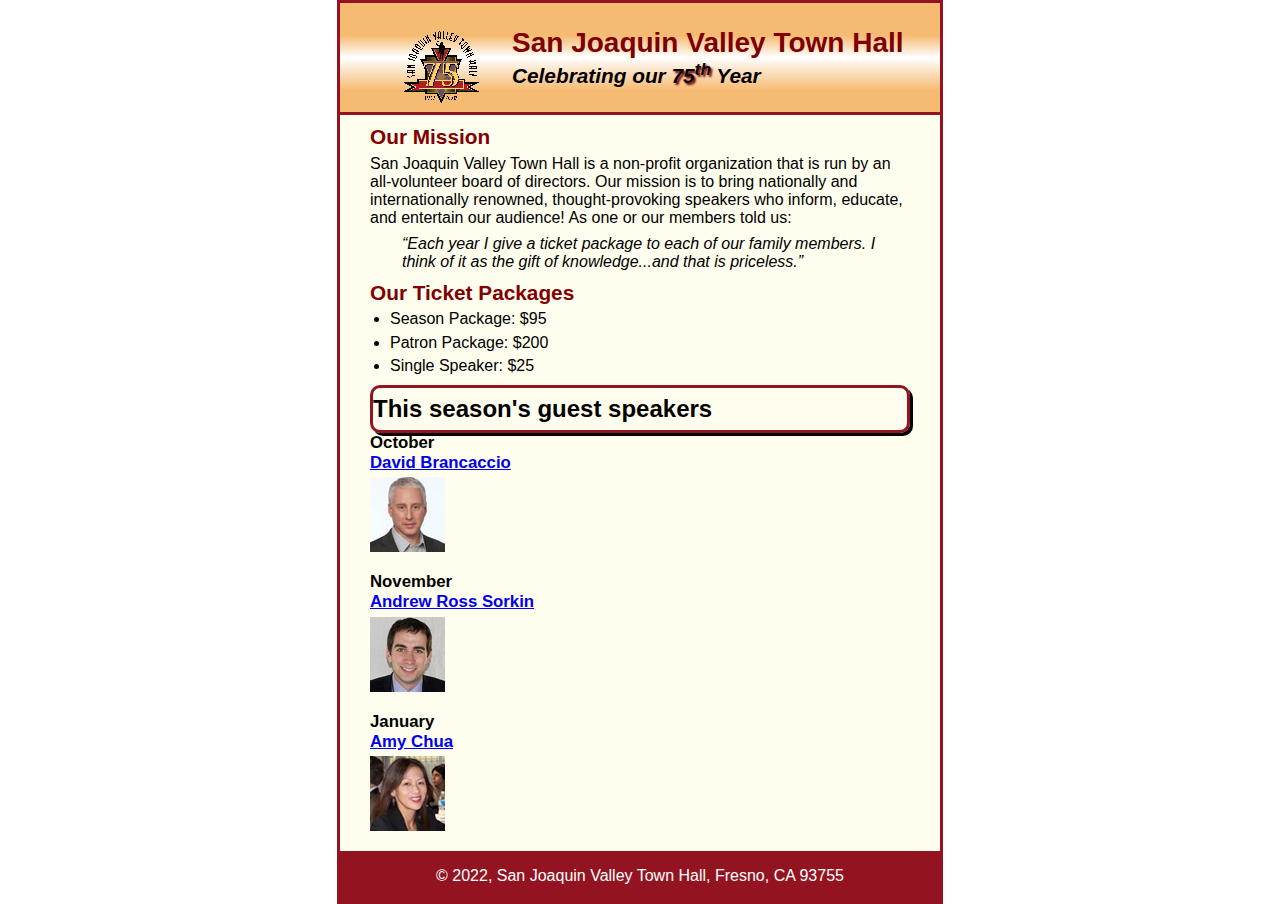
<file: index.html>
<!DOCTYPE html>
<html lang="en">

<head>
	<meta charset="utf-8">
	<title>San Joaquin Valley Town Hall</title>
	<link rel="shortcut icon" href="images/favicon.ico">
	<link rel="stylesheet" href="styles/main.css">
</head>

<body>
	<header>
		<img src="images/town_hall_logo.gif" alt="Town Hall logo" height="80">
		<h2>San Joaquin Valley Town Hall</h2>
		<h3>Celebrating our <span class="shadow">75<sup>th</sup></span> Year</h3>
	</header>
	<main>
		<h2>Our Mission</h2>
		<p>San Joaquin Valley Town Hall is a non-profit organization that is run by an 
			all-volunteer board of directors. Our mission is to bring nationally and 
			internationally renowned, thought-provoking speakers who inform, educate, 
			and entertain our audience! As one or our members told us:</p>
		<blockquote>&ldquo;Each year I give a ticket package to each of our family members. 
			I think of it as the gift of knowledge...and that is priceless.&rdquo;</blockquote>

		<h2>Our Ticket Packages</h2>
		<ul>
			<li>Season Package: $95</li>
			<li>Patron Package: $200</li>
			<li>Single Speaker: $25</li>
		</ul>

		<h1>This season's guest speakers</h1>
		<h3>October<br><a href="speakers/brancaccio.html">David Brancaccio</a></h3>
		<img src="images/brancaccio75.jpg" alt="David Brancaccio photo">
		<h3>November<br><a href="speakers/sorkin.html">Andrew Ross Sorkin</a></h3>
		<img src="images/sorkin75.jpg" alt="Andrew Ross Sorkin photo">
		<h3>January<br><a href="speakers/chua.html">Amy Chua</a></h3>
		<img src="images/chua75.jpg" alt="Amy Chua photo">
	</main>
	<footer>
		<p>&copy; 2022, San Joaquin Valley Town Hall, Fresno, CA 93755</p>
	</footer>
</body>
</html>
</file>
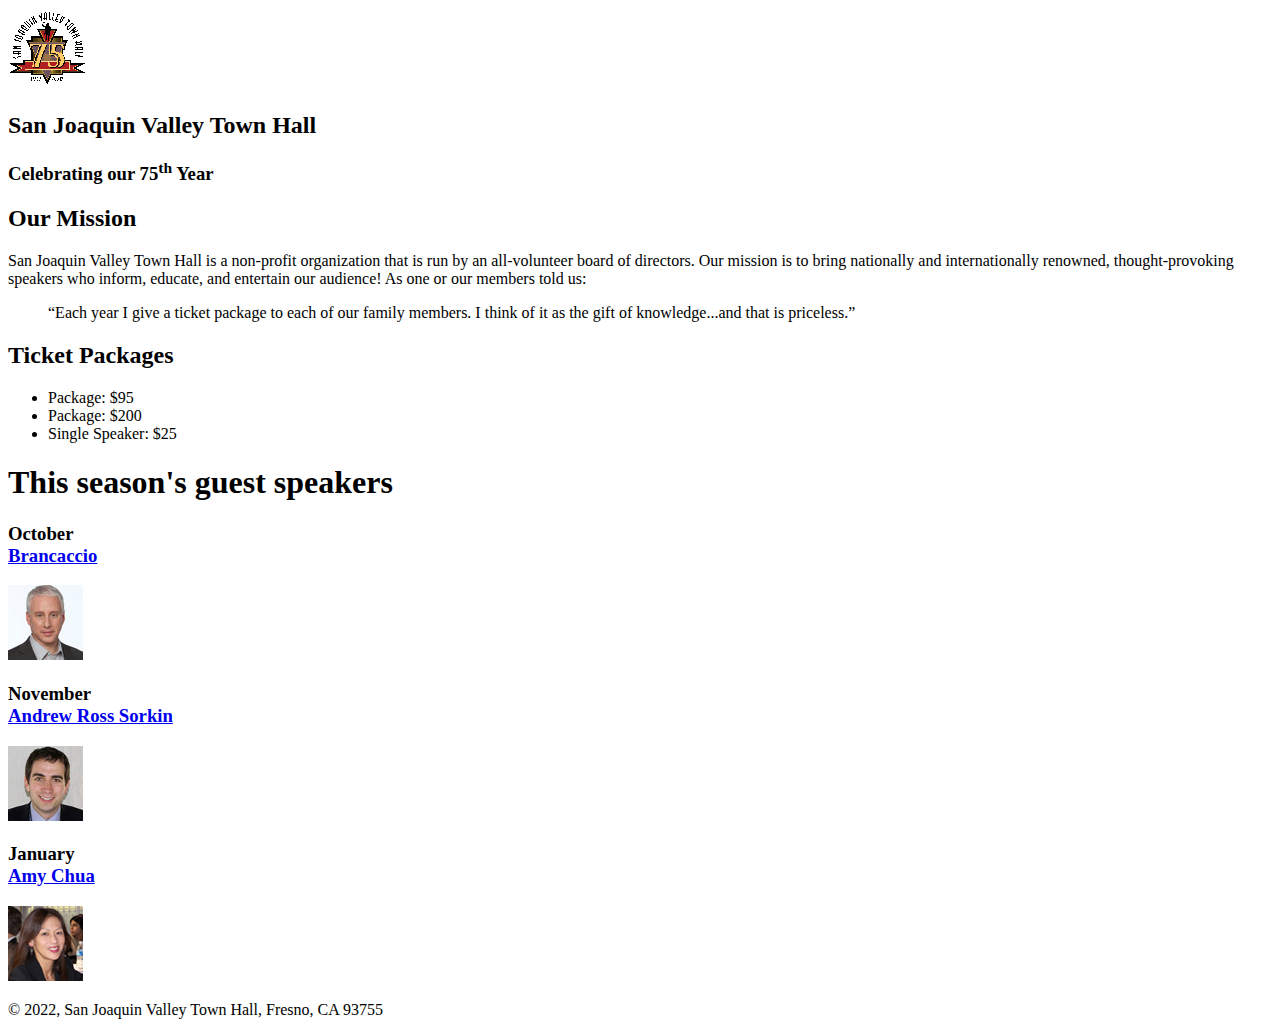
<file: c3_index.html>
<!DOCTYPE html>
<html lang="en">

<head>
	<img src="images/town_hall_logo.gif" alt="Town Hall Logo" height="80">
	<meta charset="utf-8">
	<title>San Joaquin Valley Town Hall</title>
	<link rel="shortcut icon" href="images/favicon.ico">
</head>

<body>
	<header>
		<h2>San Joaquin Valley Town Hall</h2>
		<h3>Celebrating our 75<sup>th</sup> Year</h3>		
	</header>
	<main>
		<h2>Our Mission</h2>

		<p>San Joaquin Valley Town Hall is a non-profit organization that is run by an all-volunteer board of directors. Our mission is to bring nationally and internationally renowned, thought-provoking speakers who inform, educate, and entertain our audience! As one or our members told us:</p>
		
		<blockquote><q>Each year I give a ticket package to each of our family members. I think of it as the gift of knowledge...and that is priceless.</q></blockquote>
		
		
		<h2>Ticket Packages</h2>
		<ul>
		<li>Package: $95</li>
		<li>Package: $200</li>
		<li>Single Speaker: $25</li>
		</ul>
		
		<h1>This season's guest speakers</h1>
		
		<h3>October
		<br><a href="speakers/brancaccio.html">Brancaccio</a>
		</h3>
		<img src="images/brancaccio75.jpg" alt="Brancaccio">

		<h3>November
		<br><a href="speakers/sorkin.html">Andrew Ross Sorkin</a>
		</h3>
		<img src="images/sorkin75.jpg" alt="Andrew Ross Sorkin">
		
		<h3>January
		<br><a href="speakers/chua.html">Amy Chua</a>
		</h3>
		<img src="images/chua75.jpg">

	</main>
	<footer>
		<p>&copy; 2022, San Joaquin Valley Town Hall, Fresno, CA 93755</p>
	</footer>
</body>
</html>
</file>
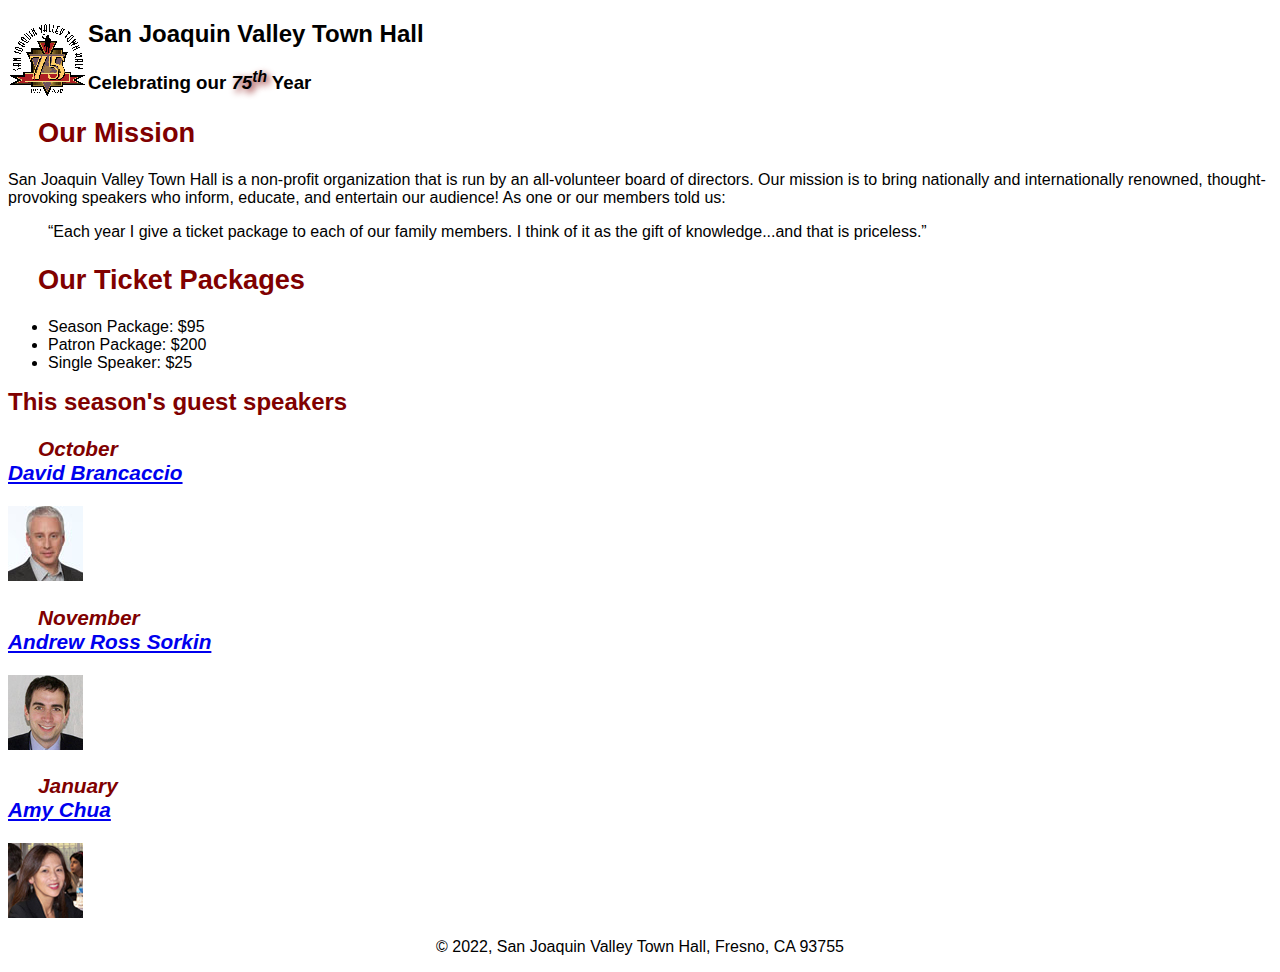
<file: c4_index.html>
<!DOCTYPE html>
<html lang="en">

<head>
	<meta charset="utf-8">
	<title>San Joaquin Valley Town Hall</title>
	<link rel="shortcut icon" href="images/favicon.ico">
	<link rel="stylesheet" href="styles/c4_main.css">
</head>

<body>
	<header>
		<img src="images/town_hall_logo.gif" alt="Town Hall logo" height="80">
		<h2>San Joaquin Valley Town Hall</h2>
		<h3>Celebrating our <em class="shadow">75<sup>th</sup></em> Year</h3>
	</header>
	<main>
		<h2>Our Mission</h2>
		<p>San Joaquin Valley Town Hall is a non-profit organization that is run by an 
			all-volunteer board of directors. Our mission is to bring nationally and 
			internationally renowned, thought-provoking speakers who inform, educate, 
			and entertain our audience! As one or our members told us:</p>
		<blockquote>&ldquo;Each year I give a ticket package to each of our family members. 
			I think of it as the gift of knowledge...and that is priceless.&rdquo;</blockquote>

		<h2>Our Ticket Packages</h2>
		<ul>
			<li>Season Package: $95</li>
			<li>Patron Package: $200</li>
			<li>Single Speaker: $25</li>
		</ul>

		<h1>This season's guest speakers</h1>
		<h3>October<br><a href="speakers/brancaccio.html">David Brancaccio</a></h3>
		<img src="images/brancaccio75.jpg" alt="David Brancaccio photo">
		<h3>November<br><a href="speakers/sorkin.html">Andrew Ross Sorkin</a></h3>
		<img src="images/sorkin75.jpg" alt="Andrew Ross Sorkin photo">
		<h3>January<br><a href="speakers/chua.html">Amy Chua</a></h3>
		<img src="images/chua75.jpg" alt="Amy Chua photo">
	</main>
	<footer>
		<p>&copy; 2022, San Joaquin Valley Town Hall, Fresno, CA 93755</p>
	</footer>
</body>
</html>
</file>
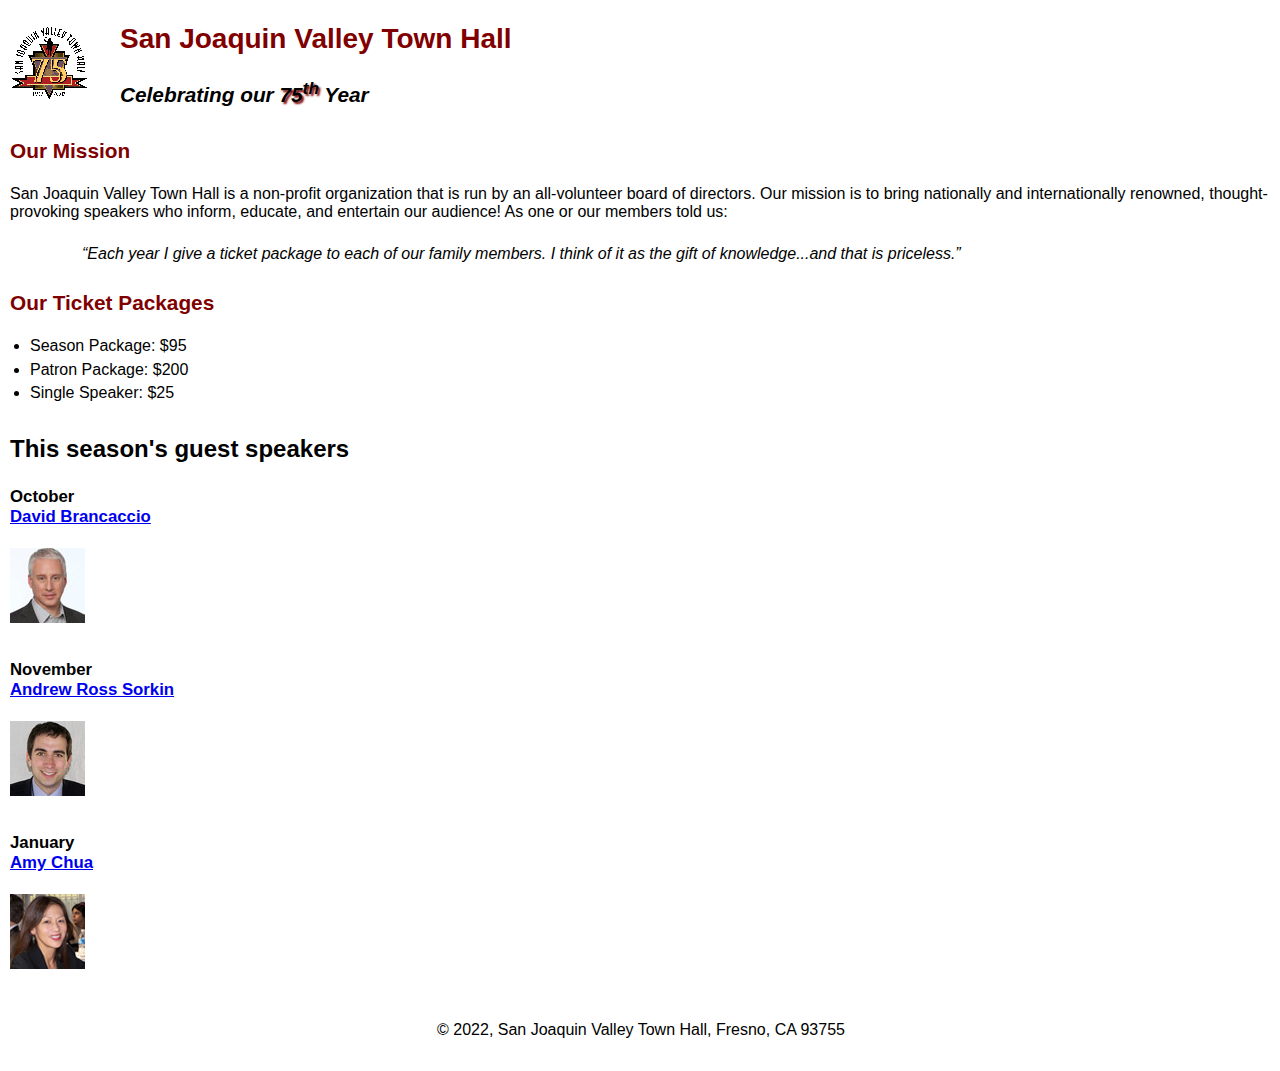
<file: c5_index.html>
<!DOCTYPE html>
<html lang="en">

<head>
	<meta charset="utf-8">
	<title>San Joaquin Valley Town Hall</title>
	<link rel="shortcut icon" href="images/favicon.ico">
	<link rel="stylesheet" href="styles/c5_main.css">
</head>

<body>
	<header>
		<img src="images/town_hall_logo.gif" alt="Town Hall logo" height="80">
		<h2>San Joaquin Valley Town Hall</h2>
		<h3>Celebrating our <span class="shadow">75<sup>th</sup></span> Year</h3>
	</header>
	<main>
		<h2>Our Mission</h2>
		<p>San Joaquin Valley Town Hall is a non-profit organization that is run by an 
			all-volunteer board of directors. Our mission is to bring nationally and 
			internationally renowned, thought-provoking speakers who inform, educate, 
			and entertain our audience! As one or our members told us:</p>
		<blockquote>&ldquo;Each year I give a ticket package to each of our family members. 
			I think of it as the gift of knowledge...and that is priceless.&rdquo;</blockquote>

		<h2>Our Ticket Packages</h2>
		<ul>
			<li>Season Package: $95</li>
			<li>Patron Package: $200</li>
			<li>Single Speaker: $25</li>
		</ul>

		<h1>This season's guest speakers</h1>
		<h3>October<br><a href="speakers/brancaccio.html">David Brancaccio</a></h3>
		<img src="images/brancaccio75.jpg" alt="David Brancaccio photo">
		<h3>November<br><a href="speakers/sorkin.html">Andrew Ross Sorkin</a></h3>
		<img src="images/sorkin75.jpg" alt="Andrew Ross Sorkin photo">
		<h3>January<br><a href="speakers/chua.html">Amy Chua</a></h3>
		<img src="images/chua75.jpg" alt="Amy Chua photo">
	</main>
	<footer>
		<p>&copy; 2022, San Joaquin Valley Town Hall, Fresno, CA 93755</p>
	</footer>
</body>
</html>
</file>
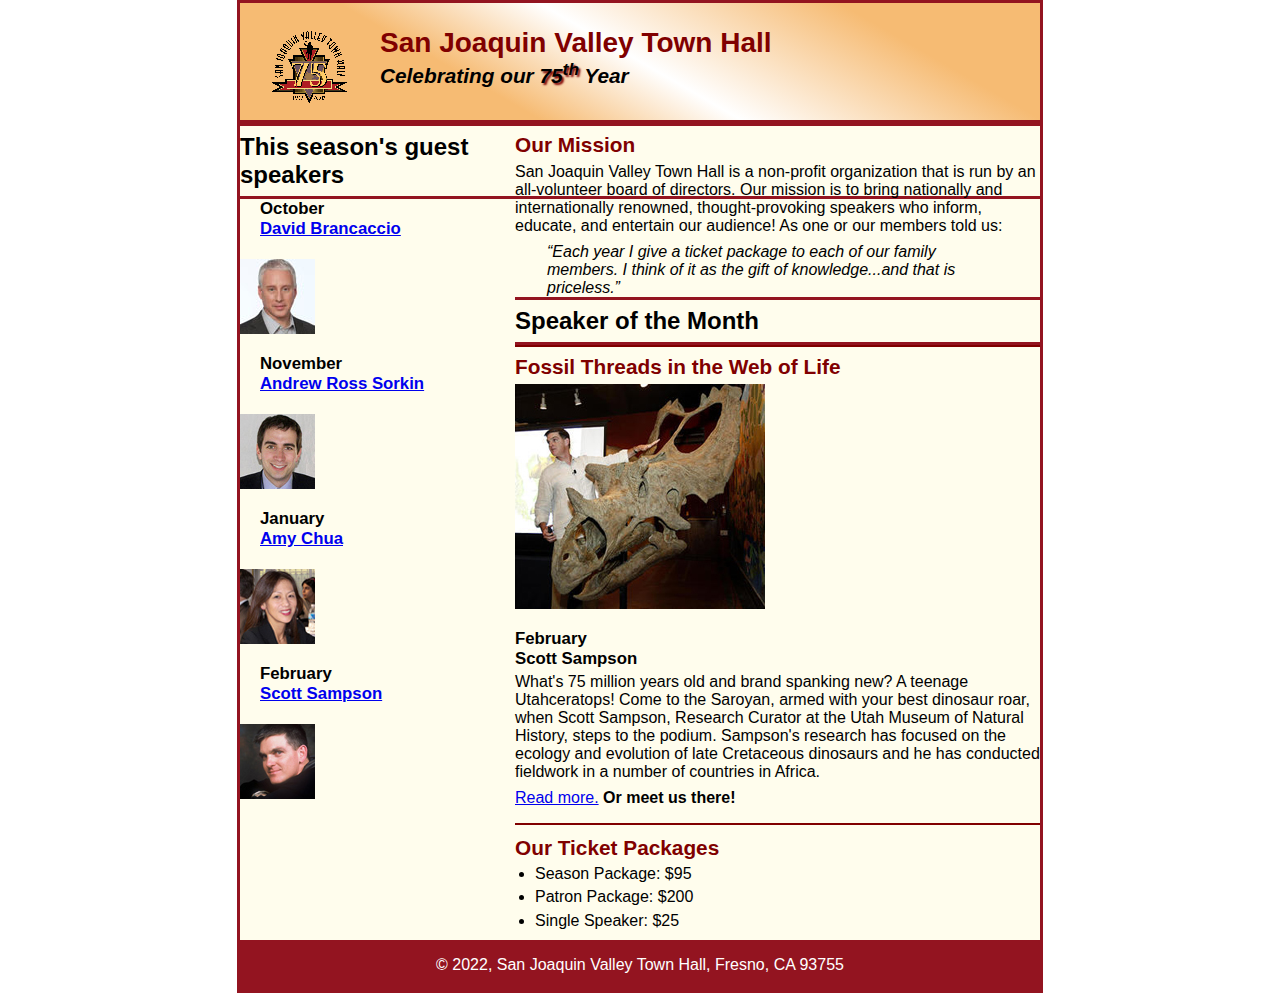
<file: c6_index.html>
<!DOCTYPE html>
<html lang="en">

<head>
	<meta charset="utf-8">
	<title>San Joaquin Valley Town Hall</title>
	<link rel="shortcut icon" href="images/favicon.ico">
	<link rel="stylesheet" href="styles/c6_main.css">
</head>

<body>
	<header>
		<img src="images/town_hall_logo.gif" alt="Town Hall logo" height="80">
		<h2>San Joaquin Valley Town Hall</h2>
		<h3>Celebrating our <span class="shadow">75<sup>th</sup></span> Year</h3>
	</header>
	<main>
		<section>
			<h2>Our Mission</h2>
			<p>San Joaquin Valley Town Hall is a non-profit organization that is run by an 
				all-volunteer board of directors. Our mission is to bring nationally and 
				internationally renowned, thought-provoking speakers who inform, educate, 
				and entertain our audience! As one or our members told us:</p>
			<blockquote>&ldquo;Each year I give a ticket package to each of our family members. 
				I think of it as the gift of knowledge...and that is priceless.&rdquo;</blockquote>
			<h1>Speaker of the Month</h1>
			<article>
				<h2>Fossil Threads in the Web of Life</h2>
				<img src="images/sampson_dinosaur.jpg" alt="Scott Sampson with dinosaur" class="right">
				<h3>February<br>
				Scott Sampson</h3>
				<p>What's 75 million years old and brand spanking new? A teenage Utahceratops! 
				Come to the Saroyan, armed with your best dinosaur roar, when Scott Sampson, Research 
				Curator at the Utah Museum of Natural History, steps to the podium. Sampson's research 
				has focused on the ecology and evolution of late Cretaceous dinosaurs and he has conducted 
				fieldwork in a number of countries in Africa.</p>
				<p><a href="speakers/c6_sampson.html">Read more.</a>&nbsp;<b>Or meet us there!</b></p>
			</article>

			<h2>Our Ticket Packages</h2>
			<ul>
				<li>Season Package: $95</li>
				<li>Patron Package: $200</li>
				<li>Single Speaker: $25</li>
			</ul>
		</section>

		<aside>
			<h1>This season's guest speakers</h1>
			<h3>October<br><a href="speakers/brancaccio.html">David Brancaccio</a></h3>
			<img src="images/brancaccio75.jpg" alt="David Brancaccio photo">
			<h3>November<br><a href="speakers/sorkin.html">Andrew Ross Sorkin</a></h3>
			<img src="images/sorkin75.jpg" alt="Andrew Ross Sorkin photo">
			<h3>January<br><a href="speakers/chua.html">Amy Chua</a></h3>
			<img src="images/chua75.jpg" alt="Amy Chua photo">
			<h3>February<br><a href="speakers/c6_sampson.html">Scott Sampson</a></h3>
			<img src="images/sampson75.jpg" alt="Scott Sampson photo">
		</aside>
	</main>
	<footer>
		<p>&copy; 2022, San Joaquin Valley Town Hall, Fresno, CA 93755</p>
	</footer>
</body>
</html>
</file>
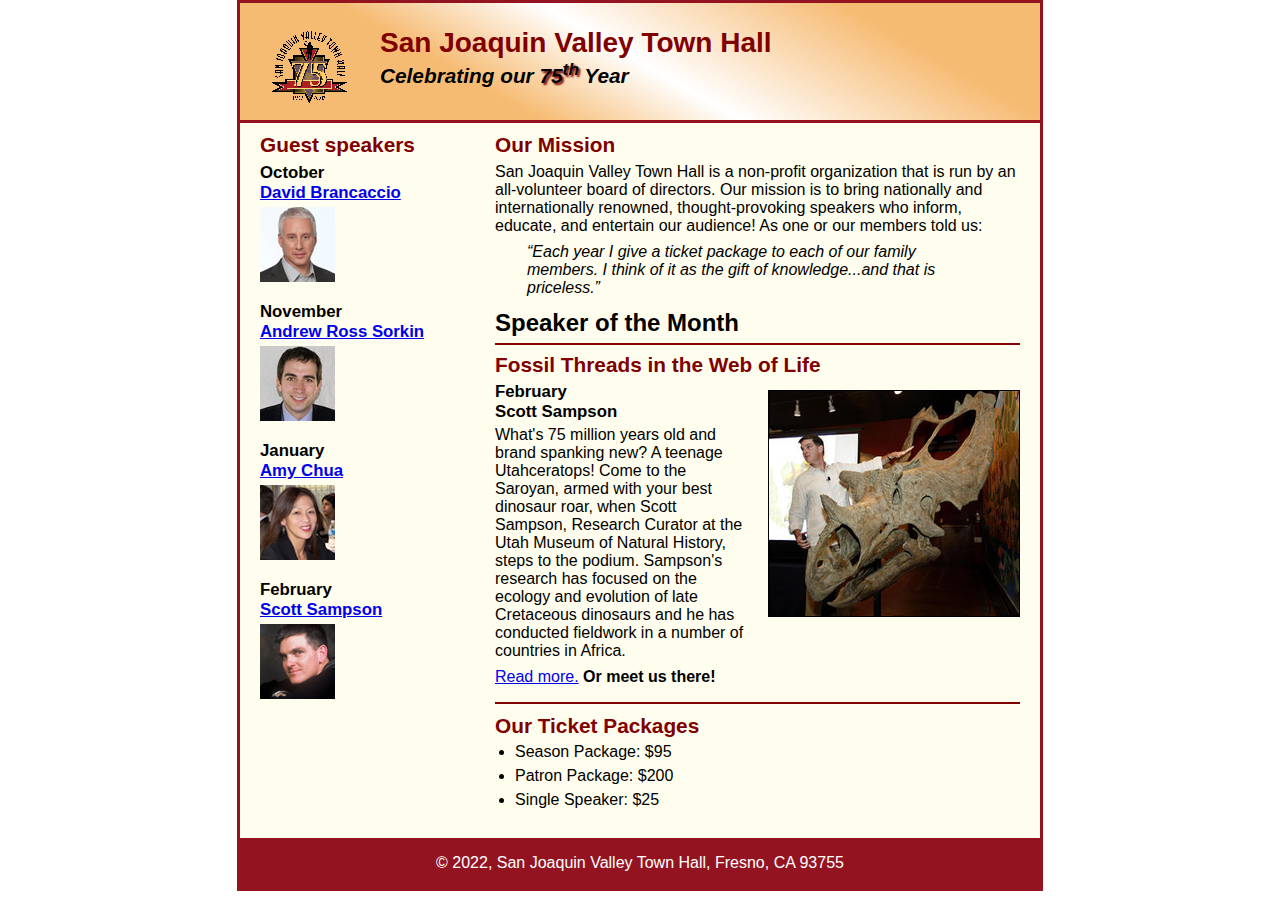
<file: c7_index.html>
<!DOCTYPE html>
<html lang="en">

<head>
	<meta charset="utf-8">
	<title>San Joaquin Valley Town Hall</title>
	<link rel="shortcut icon" href="images/favicon.ico">
	<link rel="stylesheet" href="styles/c7_main.css">
</head>

<body>
	<header>
		<img src="images/town_hall_logo.gif" alt="Town Hall logo" height="80">
		<h2>San Joaquin Valley Town Hall</h2>
		<h3>Celebrating our <span class="shadow">75<sup>th</sup></span> Year</h3>
	</header>
	<main>
		<section>
			<h2>Our Mission</h2>
			<p>San Joaquin Valley Town Hall is a non-profit organization that is run by an 
			   all-volunteer board of directors. Our mission is to bring nationally and 
			   internationally renowned, thought-provoking speakers who inform, educate, 
			   and entertain our audience! As one or our members told us:</p>
			<blockquote>&ldquo;Each year I give a ticket package to each of our family members. 
			I think of it as the gift of knowledge...and that is priceless.&rdquo;</blockquote>
			<h1>Speaker of the Month</h1>
			<article>
				<h2>Fossil Threads in the Web of Life</h2>
				<img src="images/sampson_dinosaur.jpg" alt="Scott Sampson with dinosaur">
				<h3>February<br>
				Scott Sampson</h3>
				<p>What's 75 million years old and brand spanking new? A teenage Utahceratops! 
				Come to the Saroyan, armed with your best dinosaur roar, when Scott Sampson, Research 
				Curator at the Utah Museum of Natural History, steps to the podium. Sampson's research 
				has focused on the ecology and evolution of late Cretaceous dinosaurs and he has conducted 
				fieldwork in a number of countries in Africa.</p>
				<p><a href="speakers/c6_sampson.html">Read more.</a>&nbsp;<b>Or meet us there!</b></p>
			</article>
			
			<h2>Our Ticket Packages</h2>
			<ul>
				<li>Season Package: $95</li>
				<li>Patron Package: $200</li>
				<li>Single Speaker: $25</li>
			</ul>
		</section>
		
		<aside>
			<h2>Guest speakers</h2>
			<h3>October<br><a href="speakers/brancaccio.html">David Brancaccio</a></h3>
			<img src="images/brancaccio75.jpg" alt="David Brancaccio photo">
			<h3>November<br><a href="speakers/sorkin.html">Andrew Ross Sorkin</a></h3>
			<img src="images/sorkin75.jpg" alt="Andrew Ross Sorkin photo">
			<h3>January<br><a href="speakers/chua.html">Amy Chua</a></h3>
			<img src="images/chua75.jpg" alt="Amy Chua photo">
			<h3>February<br><a href="speakers/c6_sampson.html">Scott Sampson</a></h3>
			<img src="images/sampson75.jpg" alt="Scott Sampson photo">
		</aside>
	</main>
	<footer>
		<p>&copy; 2022, San Joaquin Valley Town Hall, Fresno, CA 93755</p>
	</footer>
</body>
</html>
</file>
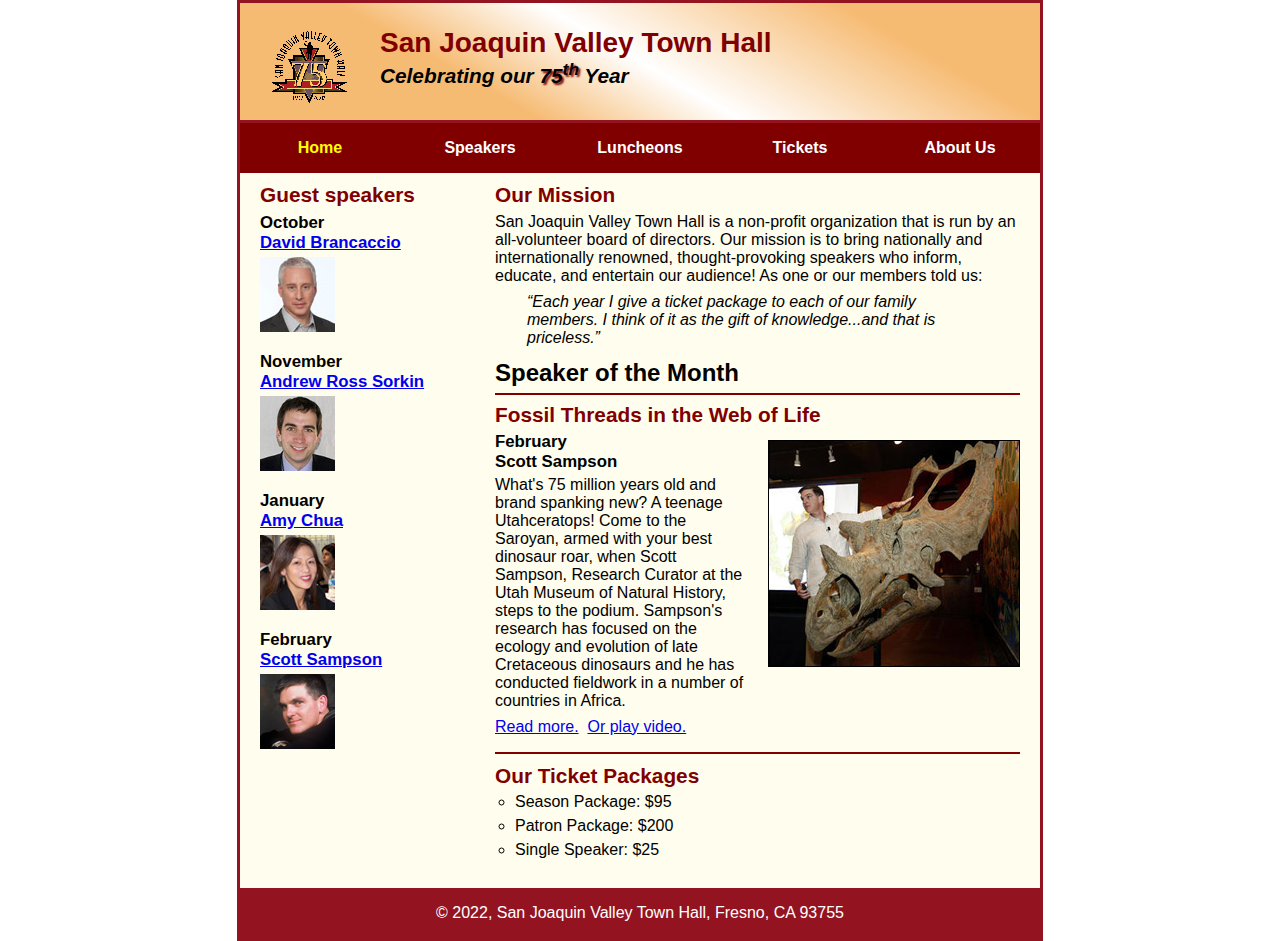
<file: c8_index.html>
<!DOCTYPE html>
<html lang="en">

<head>
	<meta charset="utf-8">
	<title>San Joaquin Valley Town Hall</title>
	<link rel="shortcut icon" href="images/favicon.ico">
	<link rel="stylesheet" href="styles/c8_main.css">
</head>

<body>
	<header>
		<img src="images/town_hall_logo.gif" alt="Town Hall logo" height="80">
		<h2>San Joaquin Valley Town Hall</h2>
		<h3>Celebrating our <span class="shadow">75<sup>th</sup></span> Year</h3>
	</header>
	<nav id="nav_menu">
    	<ul>
        	<li><a href="index.html" class="current">Home</a></li>
        	<li><a href="speakers.html">Speakers</a></li>
        	<li><a href="luncheons.html">Luncheons</a></li>
        	<li><a href="tickets.html">Tickets</a></li>
        	<li><a href="aboutus.html"> About Us</a>
            	<ul>
                	<li><a href="#">Our History</a></li>
                	<li><a href="#">Board of Directors</a></li>
                	<li><a href="#">Past Speakers</a></li>
                	<li><a href="#">Contact Information</a></li>
            	</ul>
        	</li>
    	</ul>
	</nav>
	<main>
		<section>
			<h2>Our Mission</h2>
			<p>San Joaquin Valley Town Hall is a non-profit organization that is run by an 
			   all-volunteer board of directors. Our mission is to bring nationally and 
			   internationally renowned, thought-provoking speakers who inform, educate, 
			   and entertain our audience! As one or our members told us:</p>
			<blockquote>&ldquo;Each year I give a ticket package to each of our family members. 
			I think of it as the gift of knowledge...and that is priceless.&rdquo;</blockquote>
			
			<h1>Speaker of the Month</h1>
			<article>
				<h2>Fossil Threads in the Web of Life</h2>
				<img src="images/sampson_dinosaur.jpg" alt="Scott Sampson with dinosaur">
				<h3>February<br>
				Scott Sampson</h3>
				<p>What's 75 million years old and brand spanking new? A teenage Utahceratops! 
				Come to the Saroyan, armed with your best dinosaur roar, when Scott Sampson, Research 
				Curator at the Utah Museum of Natural History, steps to the podium. Sampson's research 
				has focused on the ecology and evolution of late Cretaceous dinosaurs and he has conducted 
				fieldwork in a number of countries in Africa.</p>
				<p>
					<a href="speakers/c7_sampson.html">Read more.</a>&nbsp;
					<a href="media/sampson.mp4" target="_blank">Or play video.</a>
				</p>
			</article>
			
			<h2>Our Ticket Packages</h2>
			<ul>
				<li>Season Package: $95</li>
				<li>Patron Package: $200</li>
				<li>Single Speaker: $25</li>
			</ul>
		</section>
		<aside>
			<h2>Guest speakers</h2>
			<h3>October<br><a href="speakers/brancaccio.html">David Brancaccio</a></h3>
			<img src="images/brancaccio75.jpg" alt="David Brancaccio photo">
			<h3>November<br><a href="speakers/sorkin.html">Andrew Ross Sorkin</a></h3>
			<img src="images/sorkin75.jpg" alt="Andrew Ross Sorkin photo">
			<h3>January<br><a href="speakers/chua.html">Amy Chua</a></h3>
			<img src="images/chua75.jpg" alt="Amy Chua photo">
			<h3>February<br><a href="speakers/c7_sampson.html">Scott Sampson</a></h3>
			<img src="images/sampson75.jpg" alt="Scott Sampson photo">
		</aside>
	</main>
	<footer>
		<p>&copy; 2022, San Joaquin Valley Town Hall, Fresno, CA 93755</p>
	</footer>
</body>
</html>
</file>
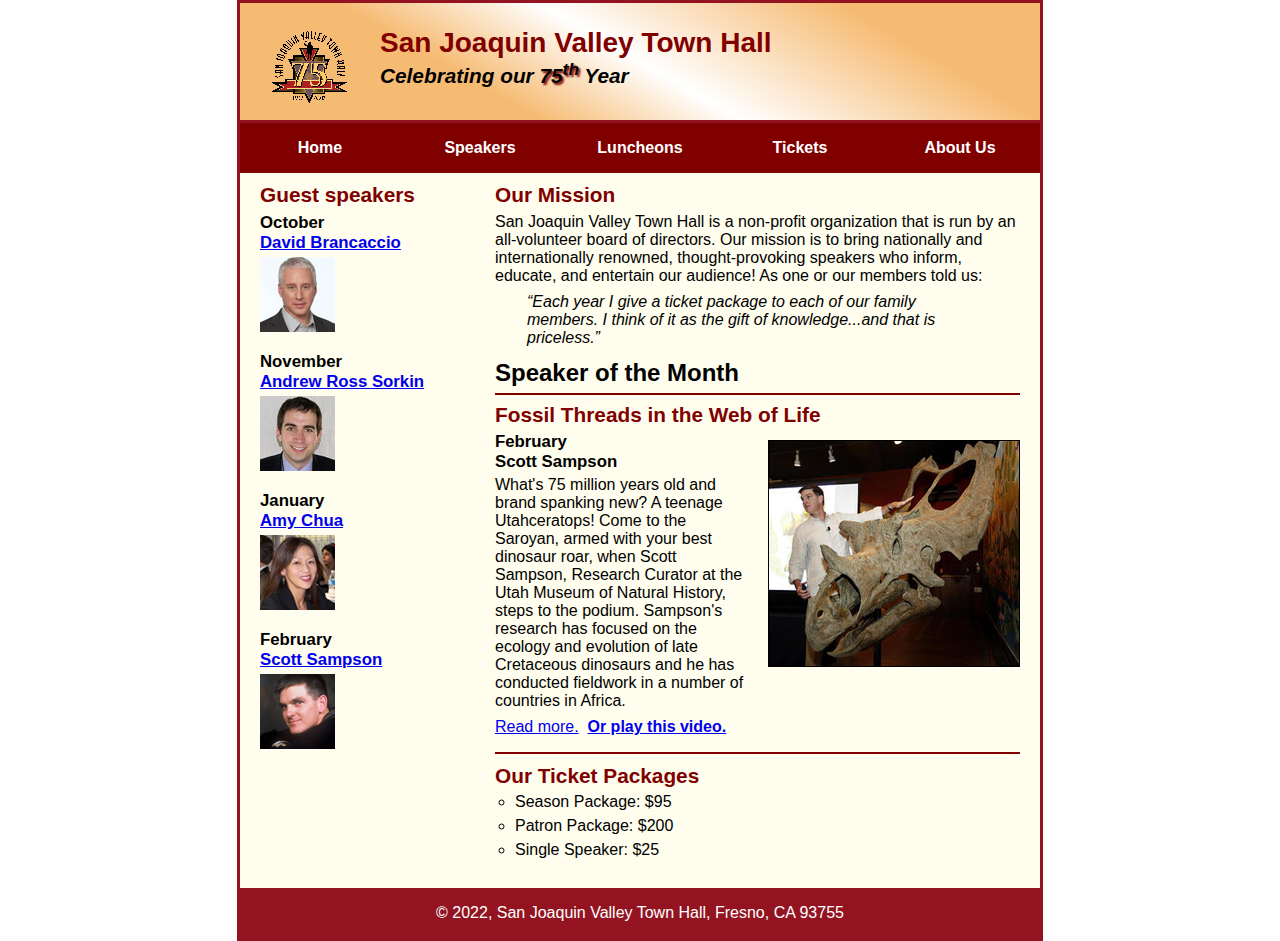
<file: c_index.html>
<!DOCTYPE html>
<html lang="en">

<head>
	<meta charset="utf-8">
	<title>San Joaquin Valley Town Hall</title>
	<link rel="shortcut icon" href="images/favicon.ico">
	<link rel="stylesheet" href="styles/c7_main.css">
</head>

<body>
	<header>
		<img src="images/town_hall_logo.gif" alt="Town Hall logo" height="80">
		<h2>San Joaquin Valley Town Hall</h2>
		<h3>Celebrating our <span class="shadow">75<sup>th</sup></span> Year</h3>
	</header>

	<nav id="nav_menu">
		<ul>
			<li class="current"><a href="index.html">Home</a></li>
			<li><a href="">Speakers</a></li>
			<li><a href="">Luncheons</a></li>
			<li><a href="">Tickets</a></li>
			<li><a href="">About Us</a>
				<ul>
					<li><a href="#">Our History</a></li>
					<li><a href="#">Board of Directors</a></li>
					<li><a href="#">Past Speakers</a></li>
					<li><a href="#">Contact Information</a></li>
				</ul>
			</li>
		</ul>
	</nav>

	<main>
		<section>
			<h2>Our Mission</h2>
			<p>San Joaquin Valley Town Hall is a non-profit organization that is run by an 
			   all-volunteer board of directors. Our mission is to bring nationally and 
			   internationally renowned, thought-provoking speakers who inform, educate, 
			   and entertain our audience! As one or our members told us:</p>
			<blockquote>&ldquo;Each year I give a ticket package to each of our family members. 
			I think of it as the gift of knowledge...and that is priceless.&rdquo;</blockquote>
			<h1>Speaker of the Month</h1>
			<article>
				<h2>Fossil Threads in the Web of Life</h2>
				<img src="images/sampson_dinosaur.jpg" alt="Scott Sampson with dinosaur">
				<h3>February<br>
				Scott Sampson</h3>
				<p>What's 75 million years old and brand spanking new? A teenage Utahceratops! 
				Come to the Saroyan, armed with your best dinosaur roar, when Scott Sampson, Research 
				Curator at the Utah Museum of Natural History, steps to the podium. Sampson's research 
				has focused on the ecology and evolution of late Cretaceous dinosaurs and he has conducted 
				fieldwork in a number of countries in Africa.</p>
				<p><a href="speakers/c6_sampson.html">Read more.</a>&nbsp;<b>
					  <a href="media/sampson.mp4">Or play this video.</a>
				</b></p>
			</article>
			
			<h2>Our Ticket Packages</h2>
			<ul style="list-style-type: circle;">
				<li>Season Package: $95</li>
				<li>Patron Package: $200</li>
				<li>Single Speaker: $25</li>
			</ul>
		</section>
		
		<aside>
			<h2>Guest speakers</h2>
			<h3>October<br><a href="speakers/brancaccio.html">David Brancaccio</a></h3>
			<img src="images/brancaccio75.jpg" alt="David Brancaccio photo">
			<h3>November<br><a href="speakers/sorkin.html">Andrew Ross Sorkin</a></h3>
			<img src="images/sorkin75.jpg" alt="Andrew Ross Sorkin photo">
			<h3>January<br><a href="speakers/chua.html">Amy Chua</a></h3>
			<img src="images/chua75.jpg" alt="Amy Chua photo">
			<h3>February<br><a href="speakers/c6_sampson.html">Scott Sampson</a></h3>
			<img src="images/sampson75.jpg" alt="Scott Sampson photo">
		</aside>
	</main>
	<footer>
		<p>&copy; 2022, San Joaquin Valley Town Hall, Fresno, CA 93755</p>
	</footer>
</body>
</html>
</file>
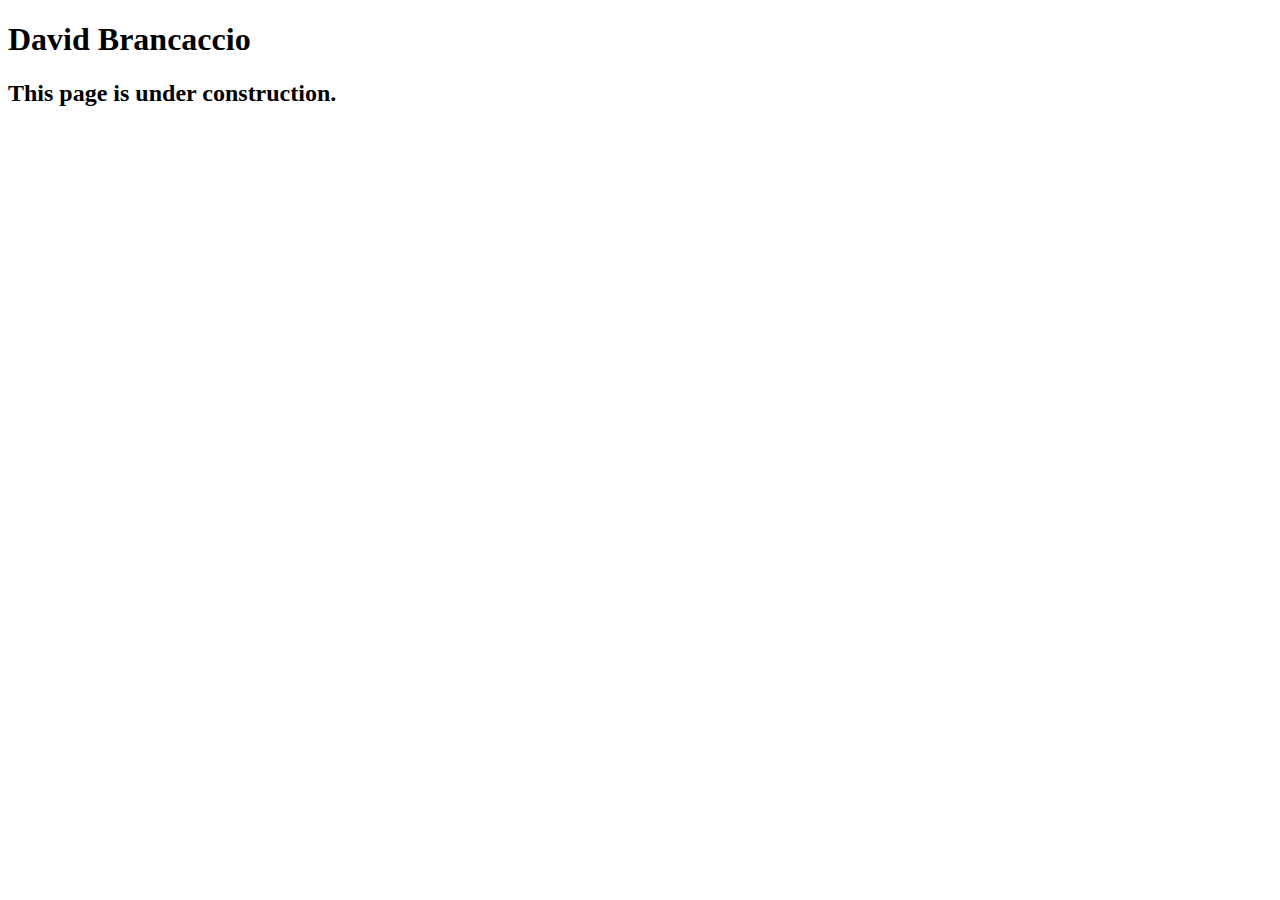
<file: speakers/brancaccio.html>
<!DOCTYPE html>
<html lang="en">

<head>
	<meta charset="utf-8">
	<title>San Joaquin Valley Town Hall</title>
	<link rel="shortcut icon" href="images/favicon.ico">
</head>

<body>
    <main>
	    <h1>David Brancaccio</h1>
	    <h2>This page is under construction.</h2>	        
    </main>
</body>

</html>
</file>
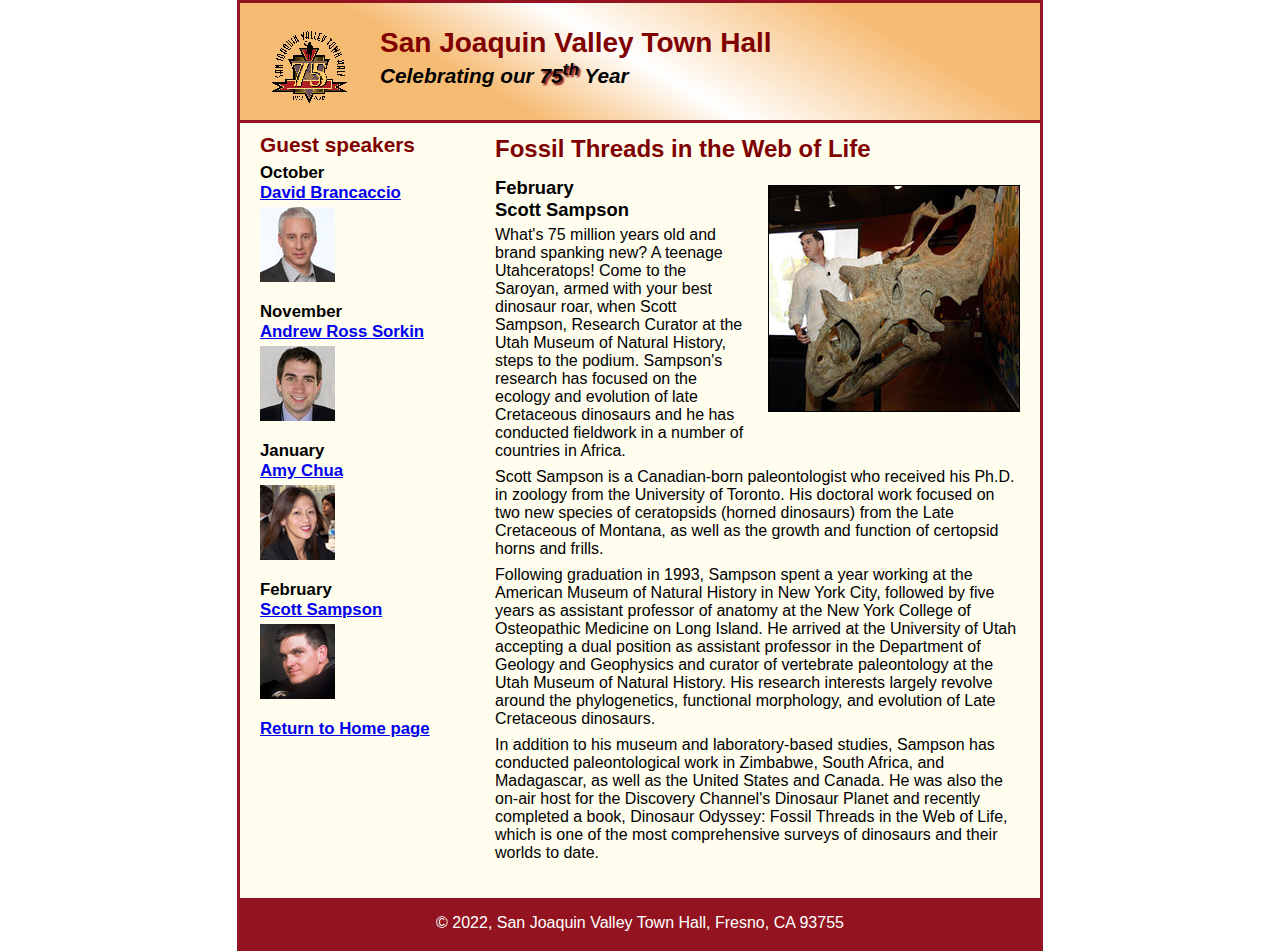
<file: speakers/c6_sampson.html>
<!DOCTYPE html>
<html lang="en">

<head>
	<meta charset="utf-8">
	<title>San Joaquin Valley Town Hall</title>
	<link rel="shortcut icon" href="../images/favicon.ico">
	<link rel="stylesheet" href="../styles/c6_speaker.css">
</head>

<body>
	<header>
		<img src="../images/town_hall_logo.gif" alt="Town Hall logo" height="80">
		<h2>San Joaquin Valley Town Hall</h2>
		<h3>Celebrating our <span class="shadow">75<sup>th</sup></span> Year</h3>
	</header>
	<main>
		<section>
			<h1>Fossil Threads in the Web of Life</h1>
			<article>
				<img src="../images/sampson_dinosaur.jpg" alt="Scott Sampson with dinosaur">
				<h2>February<br>Scott Sampson</h2>
				<p>What's 75 million years old and brand spanking new? A teenage Utahceratops! Come to the 
				   Saroyan, armed with your best dinosaur roar, when Scott Sampson, Research Curator at the 
				   Utah Museum of Natural History, steps to the podium. Sampson's research has focused on the 
				   ecology and evolution of late Cretaceous dinosaurs and he has conducted fieldwork in a number 
				   of countries in Africa.</p>
				<p>Scott Sampson is a Canadian-born paleontologist who received his Ph.D. in zoology from the 
				   University of Toronto. His doctoral work focused on two new species of ceratopsids (horned 
				   dinosaurs) from the Late Cretaceous of Montana, as well as the growth and function of certopsid 
				   horns and frills.</p>
				<p>Following graduation in 1993, Sampson spent a year working at the American Museum of Natural 
				   History in New York City, followed by five years as assistant professor of anatomy at the New 
				   York College of Osteopathic Medicine on Long Island. He arrived at the University of Utah 
				   accepting a dual position as assistant professor in the Department of Geology and Geophysics 
				   and curator of vertebrate paleontology at the Utah Museum of Natural History. His research 
				   interests largely revolve around the phylogenetics, functional morphology, and evolution of 
				   Late Cretaceous dinosaurs.</p>
				<p>In addition to his museum and laboratory-based studies, Sampson has conducted paleontological 
				   work in Zimbabwe, South Africa, and Madagascar, as well as the United States and Canada. He was 
				   also the on-air host for the Discovery Channel's Dinosaur Planet and recently completed a book, 
				   Dinosaur Odyssey: Fossil Threads in the Web of Life, which is one of the most 
				   comprehensive surveys of dinosaurs and their worlds to date.</p>
			</article>
		</section>
		
		<aside>
			<h2>Guest speakers</h2>
			<h3>October<br><a href="../speakers/brancaccio.html">David Brancaccio</a></h3>
			<img src="../images/brancaccio75.jpg" alt="David Brancaccio photo">
			<h3>November<br><a href="../speakers/sorkin.html">Andrew Ross Sorkin</a></h3>
			<img src="../images/sorkin75.jpg" alt="Andrew Ross Sorkin photo">
			<h3>January<br><a href="../speakers/chua.html">Amy Chua</a></h3>
			<img src="../images/chua75.jpg" alt="Amy Chua photo">
			<h3>February<br><a href="../speakers/c6_sampson.html">Scott Sampson</a></h3>
			<img src="../images/sampson75.jpg" alt="Scott Sampson photo">
			<h3><a href="../c6_index.html">Return to Home page</a></h3>
		</aside>
	</main>
	<footer>
		<p>&copy; 2022, San Joaquin Valley Town Hall, Fresno, CA 93755</p>
	</footer>
</body>
</html>
</file>
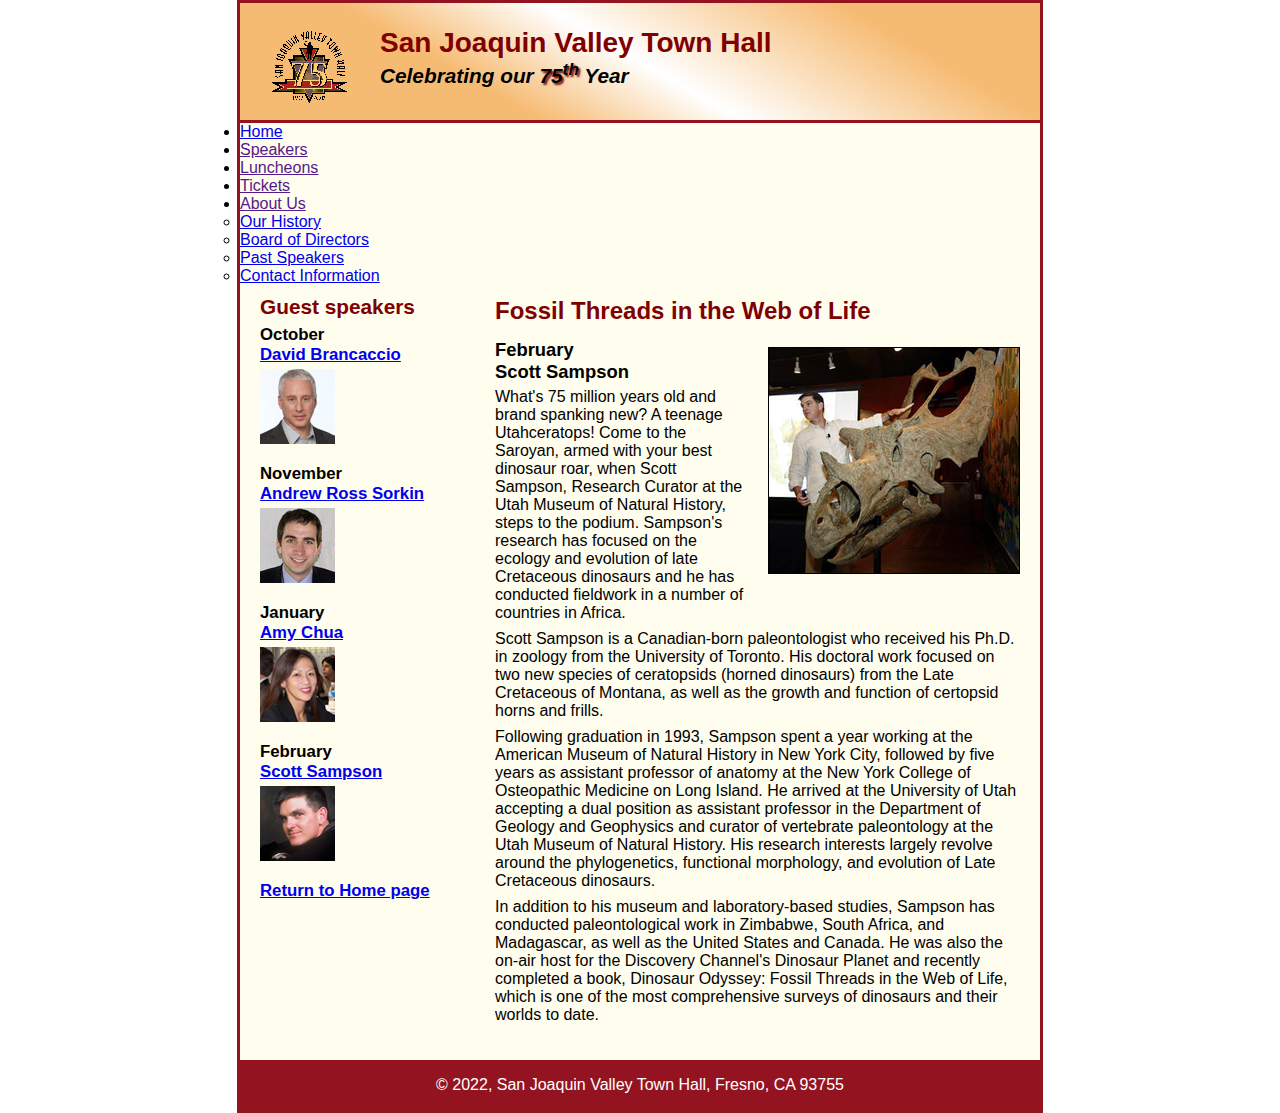
<file: speakers/c7_sampson.html>
<!DOCTYPE html>
<html lang="en">

<head>
	<meta charset="utf-8">
	<title>San Joaquin Valley Town Hall</title>
	<link rel="shortcut icon" href="../images/favicon.ico">
	<link rel="stylesheet" href="../styles/c6_speaker.css">
</head>

<body>
	<header>
		<img src="../images/town_hall_logo.gif" alt="Town Hall logo" height="80">
		<h2>San Joaquin Valley Town Hall</h2>
		<h3>Celebrating our <span class="shadow">75<sup>th</sup></span> Year</h3>
	</header>

	<nav id="nav_menu">
		<ul>
			<li class="current"><a href="index.html">Home</a></li>
			<li><a href="">Speakers</a></li>
			<li><a href="">Luncheons</a></li>
			<li><a href="">Tickets</a></li>
			<li><a href="">About Us</a>
				<ul>
					<li><a href="#">Our History</a></li>
					<li><a href="#">Board of Directors</a></li>
					<li><a href="#">Past Speakers</a></li>
					<li><a href="#">Contact Information</a></li>
				</ul>
			</li>
		</ul>
	</nav>

	<main>
		<section>
			<h1>Fossil Threads in the Web of Life</h1>
			<article>
				<img src="../images/sampson_dinosaur.jpg" alt="Scott Sampson with dinosaur">
				<h2>February<br>Scott Sampson</h2>
				<p>What's 75 million years old and brand spanking new? A teenage Utahceratops! Come to the 
				   Saroyan, armed with your best dinosaur roar, when Scott Sampson, Research Curator at the 
				   Utah Museum of Natural History, steps to the podium. Sampson's research has focused on the 
				   ecology and evolution of late Cretaceous dinosaurs and he has conducted fieldwork in a number 
				   of countries in Africa.</p>
				<p>Scott Sampson is a Canadian-born paleontologist who received his Ph.D. in zoology from the 
				   University of Toronto. His doctoral work focused on two new species of ceratopsids (horned 
				   dinosaurs) from the Late Cretaceous of Montana, as well as the growth and function of certopsid 
				   horns and frills.</p>
				<p>Following graduation in 1993, Sampson spent a year working at the American Museum of Natural 
				   History in New York City, followed by five years as assistant professor of anatomy at the New 
				   York College of Osteopathic Medicine on Long Island. He arrived at the University of Utah 
				   accepting a dual position as assistant professor in the Department of Geology and Geophysics 
				   and curator of vertebrate paleontology at the Utah Museum of Natural History. His research 
				   interests largely revolve around the phylogenetics, functional morphology, and evolution of 
				   Late Cretaceous dinosaurs.</p>
				<p>In addition to his museum and laboratory-based studies, Sampson has conducted paleontological 
				   work in Zimbabwe, South Africa, and Madagascar, as well as the United States and Canada. He was 
				   also the on-air host for the Discovery Channel's Dinosaur Planet and recently completed a book, 
				   Dinosaur Odyssey: Fossil Threads in the Web of Life, which is one of the most 
				   comprehensive surveys of dinosaurs and their worlds to date.</p>
			</article>
		</section>
		
		<aside>
			<h2>Guest speakers</h2>
			<h3>October<br><a href="../speakers/brancaccio.html">David Brancaccio</a></h3>
			<img src="../images/brancaccio75.jpg" alt="David Brancaccio photo">
			<h3>November<br><a href="../speakers/sorkin.html">Andrew Ross Sorkin</a></h3>
			<img src="../images/sorkin75.jpg" alt="Andrew Ross Sorkin photo">
			<h3>January<br><a href="../speakers/chua.html">Amy Chua</a></h3>
			<img src="../images/chua75.jpg" alt="Amy Chua photo">
			<h3>February<br><a href="../speakers/c6_sampson.html">Scott Sampson</a></h3>
			<img src="../images/sampson75.jpg" alt="Scott Sampson photo">
			<h3><a href="../c6_index.html">Return to Home page</a></h3>
		</aside>
	</main>
	<footer>
		<p>&copy; 2022, San Joaquin Valley Town Hall, Fresno, CA 93755</p>
	</footer>
</body>
</html>
</file>
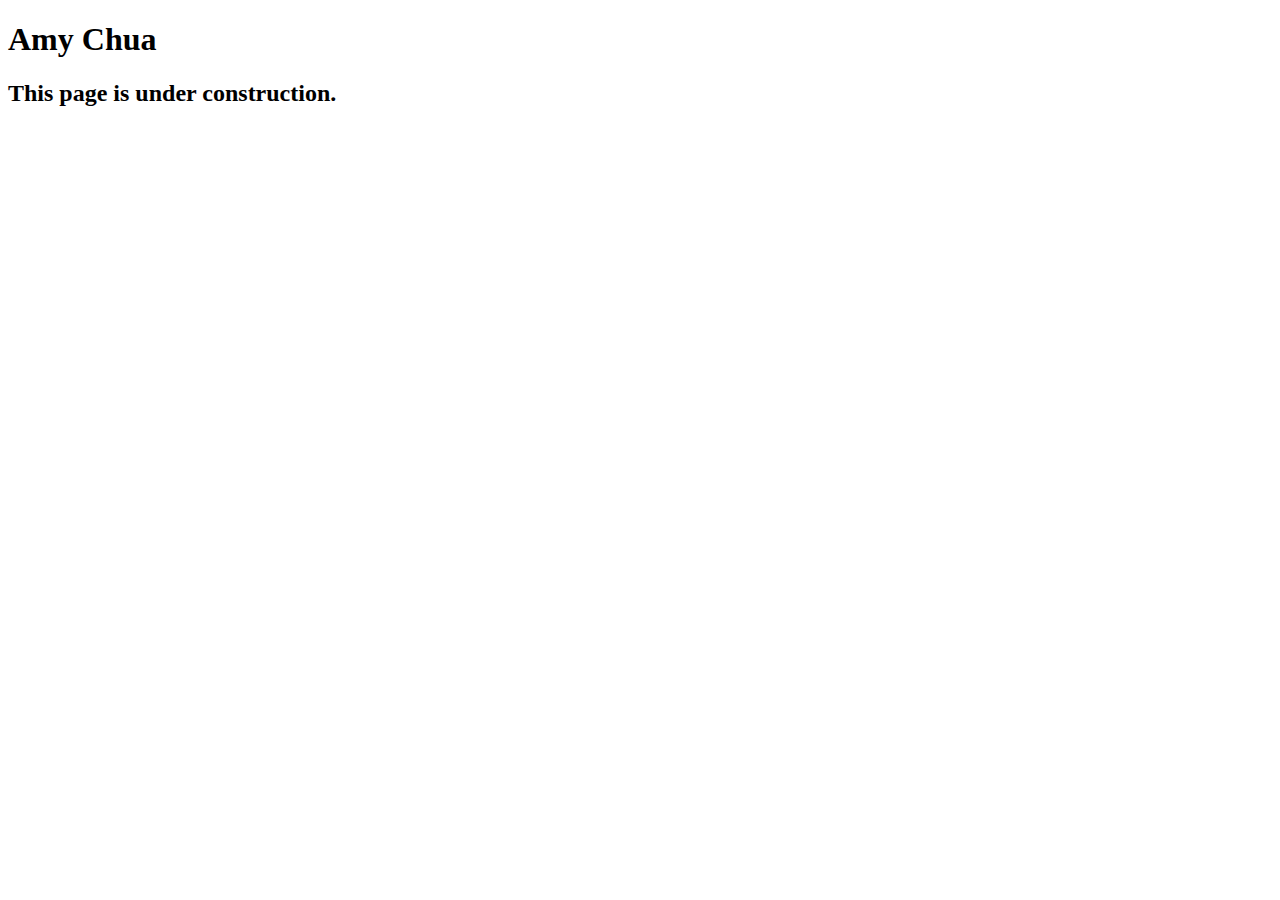
<file: speakers/chua.html>
<!DOCTYPE html>
<html lang="en">

<head>
	<meta charset="utf-8">
	<title>San Joaquin Valley Town Hall</title>
	<link rel="shortcut icon" href="images/favicon.ico">
</head>

<body>
	<main>
		<h1>Amy Chua</h1>
		<h2>This page is under construction.</h2>
	</main>
</body>

</html>
</file>
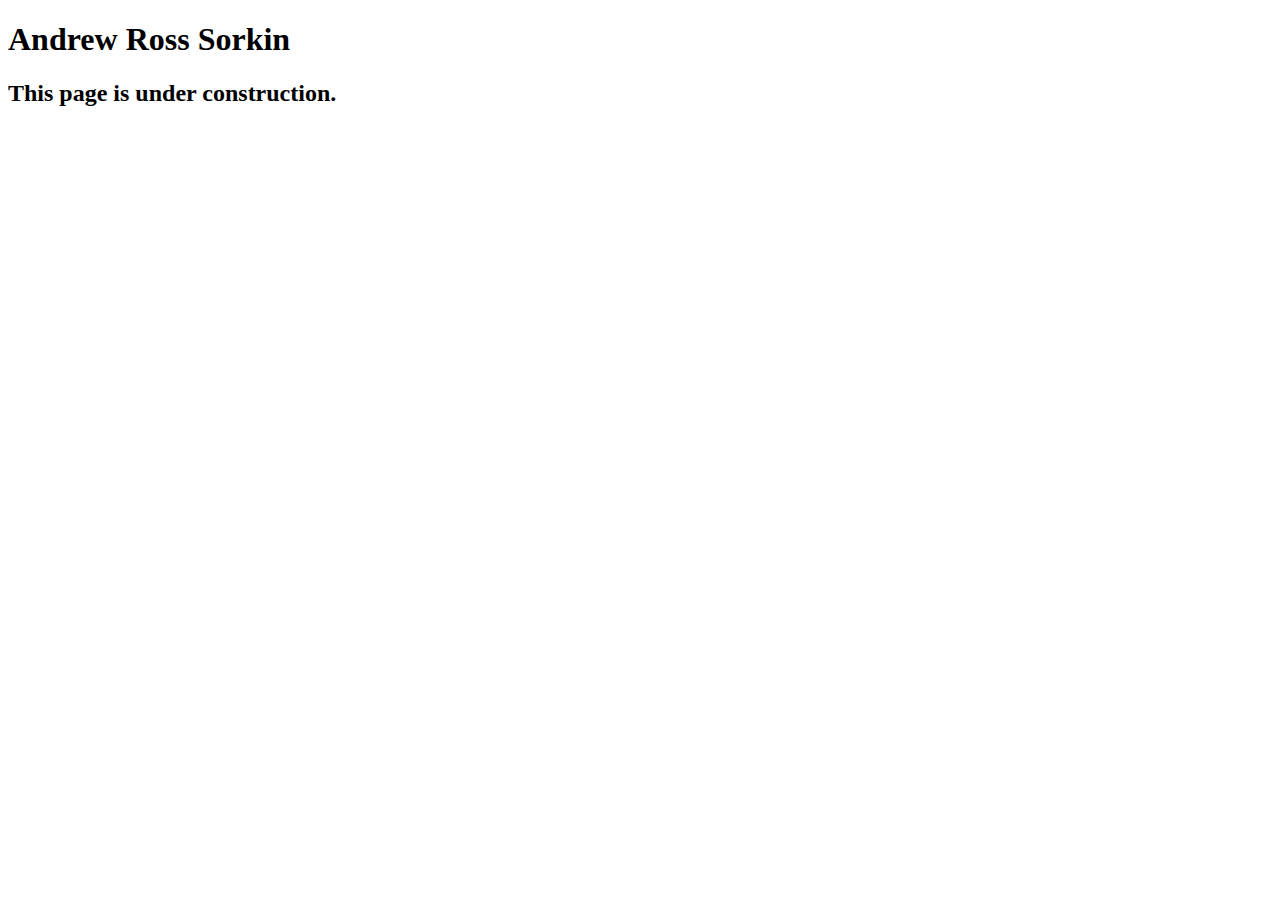
<file: speakers/sorkin.html>
<!DOCTYPE html>
<html lang="en">

<head>
	<meta charset="utf-8">
	<title>San Joaquin Valley Town Hall</title>
	<link rel="shortcut icon" href="images/favicon.ico">
</head>

<body>
	<main>
		<h1>Andrew Ross Sorkin</h1>
		<h2>This page is under construction.</h2>
		<p>
			<link rel="Return to index page." href="../c3_index.html">
		</p>
	</main>
</body>

</html>
</file>
<file: styles/main.css>
/* custom property */
:root {
	--global-color-1: #800000;
}

* {
	margin: 0;
	padding: 0;
}

/* the styles for the elements */
body {
	font-family: Arial, Helvetica, sans-serif;
    font-size: 100%;
    margin-left: auto;
	width: 600px;
	margin-top: 0;
	margin-bottom: 0;
	margin-right: auto;
	border: 3px solid #931420;
	background-color: #fffded;
}
a:focus, a:hover {
	font-style: italic;
}
/* the styles for the header */

body header {
	padding: 1.5em 2em;
	border-bottom: 3px solid #931420;
	background-image: linear-gradient(#f6bb73 0%, #f6bb73 30%, white 50%, #f6bb73 80%, #f6bb73 100%);
}

header h2 {
	font-size: 175%;
	color: var(--global-color-1);
}
header h3 {
	font-size: 130%;
	font-style: italic;
}
header img {
	float: left;
	padding-left: 30px;
	padding-right: 30px;
}
.shadow {
	text-shadow: 2px 2px 2px var(--global-color-1);
}
/* the styles for the main content */
main {
	clear: left;
	padding-right: 30px;
	padding-left: 30px;
}
main blockquote {
	font-style: italic;
}

main h1 {
	font-size: 150%;
	padding: .3em 0;
	border: 3px solid #931420;
	border-radius: 10px;
	box-shadow: 3px 3px black;
}
main h2 {
	color: var(--global-color-1);
	font-size: 130%;
	padding: .5em 0 .25em 0;
}
main h3 {
	font-size: 105%;
	padding-bottom: .25em;
}
main img {
	padding-bottom: 1em;
}
main p {
	padding-bottom: .5em;
}
main blockquote {
	padding: 0 2em;
	font-style: italic;
}
main ul {
	padding: 0 0 .25em 1.25em;
}
main li {
	padding-bottom: .35em;
}

/* the styles for the footer */
footer {
	background-color: #931420;
}

footer p {
	text-align: center;
	padding: 1em 0;
	color: white;
}

html {
	background-color: white;
}
</file>
<file: styles/c4_main.css>
/* the styles for the elements */
body {
	font-family: Arial, Helvetica, sans-serif;
    font-size: 100%;
}

/* the styles for the header */
header img {
	float: left;
}

/* the styles for the main content */
main {
	clear: left;
}
main h1 {
	font-size: 150%;
	color: var(--global-color-1)
}
main h2 {
	color: var(--global-color-1);
	font-size: 170%;
	text-indent: 30px;
}
main h3 {
	font-size: 130%;
	font-style: italic;
	text-indent: 30px;
	color: var(--global-color-1);
}

/* the styles for the footer */
aside a:link, aside a:focus {
	font-style: italic;
}

footer p {
	text-align: center;
}

.shadow {
	text-shadow: 3px 3px 7px var(--global-color-1);
}

:root {
	--global-color-1: #800000;
}
</file>
<file: styles/c5_main.css>
/* custom property */
:root {
	--global-color-1: #800000;
}

/* the styles for the elements */
body {
	font-family: Arial, Helvetica, sans-serif;
    font-size: 100%;
    margin-left: 10px;
}
a:focus, a:hover {
	font-style: italic;
}
/* the styles for the header */
header h2 {
	font-size: 175%;
	color: var(--global-color-1);
	text-indent: 30px;
}
header h3 {
	font-size: 130%;
	font-style: italic;
	text-indent: 30px;
}
header img {
	float: left;
}
.shadow {
	text-shadow: 2px 2px 2px var(--global-color-1);
}
/* the styles for the main content */
main {
	clear: left;
}
main h1 {
	font-size: 150%;
	padding: .3em 0;
}
main h2 {
	color: var(--global-color-1);
	font-size: 130%;
	padding: .5em 0 .25em 0;
}
main h3 {
	font-size: 105%;
	padding-bottom: .25em;
}
main img {
	padding-bottom: 1em;
}
main p {
	padding-bottom: .5em;
}
main blockquote {
	padding: 0 2em;
	font-style: italic;
}
main ul {
	padding: 0 0 .25em 1.25em;
}
main li {
	padding-bottom: .35em;
}

/* the styles for the footer */
footer p {
	text-align: center;
	padding: 1em 0;
}
</file>
<file: styles/c6_main.css>
/* the styles for the elements */
* {
	margin: 0;
	padding: 0;
}
html {
	background-color: white;
}
body {
	font-family: Arial, Helvetica, sans-serif;
    font-size: 100%;
    width: 800px;
    margin: 0 auto;
    border: 3px solid #931420;
    background-color: #fffded;
}
a:focus, a:hover {
	font-style: italic;
}

h1 {
	font-size: 150%;
	padding-top: .5em;
	padding-bottom: .25em;
	margin: 0;
}

/* the styles for the header */
header {
	padding: 1.5em 0 2em 0;
	border-bottom: 3px solid #931420;
	background-image: -moz-linear-gradient(
	    30deg, #f6bb73 0%, #f6bb73 30%, white 50%, #f6bb73 80%, #f6bb73 100%);
	background-image: -webkit-linear-gradient(
	    30deg, #f6bb73 0%, #f6bb73 30%, white 50%, #f6bb73 80%, #f6bb73 100%);
	background-image: -o-linear-gradient(
	    30deg, #f6bb73 0%, #f6bb73 30%, white 50%, #f6bb73 80%, #f6bb73 100%);
	background-image: linear-gradient(
	    30deg, #f6bb73 0%, #f6bb73 30%, white 50%, #f6bb73 80%, #f6bb73 100%);
}
header h2 {
	font-size: 175%;
	color: #800000;
}
header h3 {
	font-size: 130%;
	font-style: italic;
}
header img {
	float: left;
	padding: 0 30px;
}
.shadow {
	text-shadow: 2px 2px 2px #800000;
}
/* the styles for the main content */
main h1 {
	font-size: 150%;
	padding: .3em 0;
    border-top: 3px solid #931420;
    border-bottom: 3px solid #931420;
}
main h2 {
	color: #800000;
	font-size: 130%;
	padding: .5em 0 .25em 0;
}
main h3 {
	font-size: 105%;
	padding-bottom: .25em;
}
main img {
	padding-bottom: 1em;
}
main p {
	padding-bottom: .5em;
}
main blockquote {
	padding: 0 2em;
	font-style: italic;
}
main ul {
	padding: 0 0 .25em 1.25em;
}
main li {
	padding-bottom: .35em;
}

/* the styles for the article */
article {
	padding: .5em 0;
	border-top: 2px solid #800000;
	border-bottom: 2px solid #800000;
}
article h2 {
	padding-top: 0;
}
article h3 {
	font-size: 105%;
	padding-bottom: .25em;
}

/* the styles for the aside */

aside {
	padding-bottom: 20px;
}

aside h3 {
	font-size: 105%;
	padding-bottom: 20px;
	padding-left: 20px;
	width: 215px;

}
aside img {
	padding-bottom: 1em;
}

.class {
	float: right;
}

/* the styles for the footer */
footer {
	background-color: #931420;
	clear: both;
}
footer p {
	text-align: center;
	color: white;
	padding: 1em 0;
}

section {
	width: 525px;
	float: right;
	padding: 0 20px, 20px, 20px;
}
</file>
<file: styles/c7_main.css>
/* the styles for the elements */
* {
	margin: 0;
	padding: 0;
}
html {
	background-color: white;
}
body {
	font-family: Arial, Helvetica, sans-serif;
    font-size: 100%;
    width: 800px;
    margin: 0 auto;
    border: 3px solid #931420;
    background-color: #fffded;
}
a:focus, a:hover {
	font-style: italic;
}
/* the styles for the header */
header {
	padding: 1.5em 0 2em 0;
	border-bottom: 3px solid #931420;
		background-image: -moz-linear-gradient(
	    30deg, #f6bb73 0%, #f6bb73 30%, white 50%, #f6bb73 80%, #f6bb73 100%);
	background-image: -webkit-linear-gradient(
	    30deg, #f6bb73 0%, #f6bb73 30%, white 50%, #f6bb73 80%, #f6bb73 100%);
	background-image: -o-linear-gradient(
	    30deg, #f6bb73 0%, #f6bb73 30%, white 50%, #f6bb73 80%, #f6bb73 100%);
	background-image: linear-gradient(
	    30deg, #f6bb73 0%, #f6bb73 30%, white 50%, #f6bb73 80%, #f6bb73 100%);
}
header h2 {
	font-size: 175%;
	color: #800000;
}
header h3 {
	font-size: 130%;
	font-style: italic;
}
header img {
	float: left;
	padding: 0 30px;
}
.shadow {
	text-shadow: 2px 2px 2px #800000;
}
/* the styles for the section */
section {
	width: 525px;
	float: right;
	padding: 0 20px 20px 20px;
}
section h1 {
	font-size: 150%;
	padding: .5em 0 .25em 0;
	margin: 0;
}
section h2 {
	color: #800000;
	font-size: 130%;
	padding: .5em 0 .25em 0;
}
section p {
	padding-bottom: .5em;
}
section blockquote {
	padding: 0 2em;
	font-style: italic;
}
section ul {
	padding: 0 0 .25em 1.25em;
}
section li {
	padding-bottom: .35em;
}

/* the styles for the article */
article {
	padding: .5em 0;
	border-top: 2px solid #800000;
	border-bottom: 2px solid #800000;
}
article h2 {
	padding-top: 0;
}
article h3 {
	font-size: 105%;
	padding-bottom: .25em;
}
article img {
	float: right;
	margin: .5em 0 1em 1em;
	border: 1px solid black;
}

/* the styles for the aside */
aside {
	width: 215px;
	float: right;
	padding: 0 0 20px 20px;
}
aside h2 {
	color: #800000;
	font-size: 130%;
	padding: .5em 0 .25em 0;
}
aside h3 {
	font-size: 105%;
	padding-bottom: .25em;
}
aside img {
	padding-bottom: 1em;
}

/* the styles for the footer */
footer {
	background-color: #931420;
	clear: both;

}
footer p {
	text-align: center;
	color: white;
	padding: 1em 0;
}

#nav_menu ul {
	list-style: none;
	margin: 0;
	padding: 0;
	position: relative;
}
#nav_menu ul li {
	float: left;
}
#nav_menu ul li a {
	display: block;
	width: 160px;
	text-align: center;
	padding: 1em 0;
	text-decoration: none;
	background-color: #800000;
	color: white;
	font-weight: bold;
}
.current {
	color: yellow;
}
#nav_menu ul ul {
	display: none;
	position: absolute;
	top: 100%;
}
#nav_menu ul ul li {
	float: left;
}
#nav_menu ul li:hover > ul {
	display: block;

}
#nav_menu ul::after {
	content: "";
	display: block;
	clear: both;
}
</file>
<file: styles/c8_main.css>
/* the styles for the elements */
* {
	margin: 0;
	padding: 0;
}
html {
	background-color: white;
}
body {
	font-family: Arial, Helvetica, sans-serif;
    font-size: 100%;
    width: 800px;
    margin: 0 auto;
    border: 3px solid #931420;
    background-color: #fffded;
}
a:focus, a:hover {
	font-style: italic;
}
/* the styles for the header */
header {
	padding: 1.5em 0 2em 0;
	border-bottom: 3px solid #931420;
		background-image: -moz-linear-gradient(
	    30deg, #f6bb73 0%, #f6bb73 30%, white 50%, #f6bb73 80%, #f6bb73 100%);
	background-image: -webkit-linear-gradient(
	    30deg, #f6bb73 0%, #f6bb73 30%, white 50%, #f6bb73 80%, #f6bb73 100%);
	background-image: -o-linear-gradient(
	    30deg, #f6bb73 0%, #f6bb73 30%, white 50%, #f6bb73 80%, #f6bb73 100%);
	background-image: linear-gradient(
	    30deg, #f6bb73 0%, #f6bb73 30%, white 50%, #f6bb73 80%, #f6bb73 100%);
}
header h2 {
	font-size: 175%;
	color: #800000;
}
header h3 {
	font-size: 130%;
	font-style: italic;
}
header img {
	float: left;
	padding: 0 30px;
}
.shadow {
	text-shadow: 2px 2px 2px #800000;
}
/* the styles for the navigation menu */
#nav_menu ul {
	list-style-type: none;
	margin: 0;
	padding: 0;
	position: relative;
}
#nav_menu ul li {
	float: left;
}
#nav_menu ul li a {
    display: block;
    width: 160px;
    text-align: center;
    padding: 1em 0;
    text-decoration: none;
    background-color: #800000;
    color: white;
    font-weight: bold;
}
#nav_menu a.current {
	color: yellow;
}
#nav_menu ul ul {
    display: none;
    position: absolute;
    top: 100%;
}
#nav_menu ul ul li {
	float: none;
}
#nav_menu ul li:hover > ul {
	display: block;
}
#nav_menu > ul::after {
    content: "";
    clear: both;
    display: block;
}

/* the styles for the section */
section {
	width: 525px;
	float: right;
	padding: 0 20px 20px 20px;
}
section h1 {
	font-size: 150%;
	padding: .5em 0 .25em 0;
	margin: 0;
}
section h2 {
	color: #800000;
	font-size: 130%;
	padding: .5em 0 .25em 0;
}
section p {
	padding-bottom: .5em;
}
section blockquote {
	padding: 0 2em;
	font-style: italic;
}
section ul {
	padding: 0 0 .25em 1.25em;
	list-style-type: circle;
}
section li {
	padding-bottom: .35em;
}

/* the styles for the article */
article {
	padding: .5em 0;
	border-top: 2px solid #800000;
	border-bottom: 2px solid #800000;
}
article h2 {
	padding-top: 0;
}
article h3 {
	font-size: 105%;
	padding-bottom: .25em;
}
article img {
	float: right;
	margin: .5em 0 1em 1em;
	border: 1px solid black;
}

/* the styles for the aside */
aside {
	width: 215px;
	float: right;
	padding: 0 0 20px 20px;
}
aside h2 {
	color: #800000;
	font-size: 130%;
	padding: .5em 0 .25em 0;
}

aside h3 {
	font-size: 105%;
	padding-bottom: .25em;
}
aside img {
	padding-bottom: 1em;
}

/* the styles for the footer */
footer {
	background-color: #931420;
	clear: both;

}
footer p {
	text-align: center;
	color: white;
	padding: 1em 0;
}
</file>
<file: styles/c6_speaker.css>
/* the styles for the elements */
* {
	margin: 0;
	padding: 0;
}
html {
	background-color: white;
}
body {
	font-family: Arial, Helvetica, sans-serif;
    font-size: 100%;
    width: 800px;
    margin: 0 auto;
    border: 3px solid #931420;
    background-color: #fffded;
}
a:focus, a:hover {
	font-style: italic;
}
/* the styles for the header */
header {
	padding: 1.5em 0 2em 0;
	border-bottom: 3px solid #931420;
		background-image: -moz-linear-gradient(
	    30deg, #f6bb73 0%, #f6bb73 30%, white 50%, #f6bb73 80%, #f6bb73 100%);
	background-image: -webkit-linear-gradient(
	    30deg, #f6bb73 0%, #f6bb73 30%, white 50%, #f6bb73 80%, #f6bb73 100%);
	background-image: -o-linear-gradient(
	    30deg, #f6bb73 0%, #f6bb73 30%, white 50%, #f6bb73 80%, #f6bb73 100%);
	background-image: linear-gradient(
	    30deg, #f6bb73 0%, #f6bb73 30%, white 50%, #f6bb73 80%, #f6bb73 100%);
}
header h2 {
	font-size: 175%;
	color: #800000;
}
header h3 {
	font-size: 130%;
	font-style: italic;
}
header img {
	float: left;
	padding: 0 30px;
}
.shadow {
	text-shadow: 2px 2px 2px #800000;
}
/* the styles for the section */
section {
	width: 525px;
	float: right;
	padding: 0 20px 20px 20px;
}
section h1 {
	font-size: 150%;
	padding: .5em 0 .25em 0;
	margin: 0;
	color: #800000;
}
section h2 {
	color: black;
	font-size: 115%;
	padding: .5em 0 .25em 0;
}
section p {
	padding-bottom: .5em;
}
section blockquote {
	padding: 0 2em;
	font-style: italic;
}
section ul {
	padding: 0 0 .25em 1.25em;
}
section li {
	padding-bottom: .35em;
}

/* the styles for the article */
article {
	padding: .5em 0;
}
article h2 {
	padding-top: 0;
}
article h3 {
	font-size: 105%;
	padding-bottom: .25em;
}
article img {
	float: right;
	margin: .5em 0 1em 1em;
	border: 1px solid black;
}

/* the styles for the aside */
aside {
	width: 215px;
	float: right;
	padding: 0 0 20px 20px;
}
aside h2 {
	color: #800000;
	font-size: 130%;
	padding: .5em 0 .25em 0;
}
aside h3 {
	font-size: 105%;
	padding-bottom: .25em;
}
aside img {
	padding-bottom: 1em;
}

/* the styles for the footer */
footer {
	background-color: #931420;
	clear: both;

}
footer p {
	text-align: center;
	color: white;
	padding: 1em 0;
}
</file>
